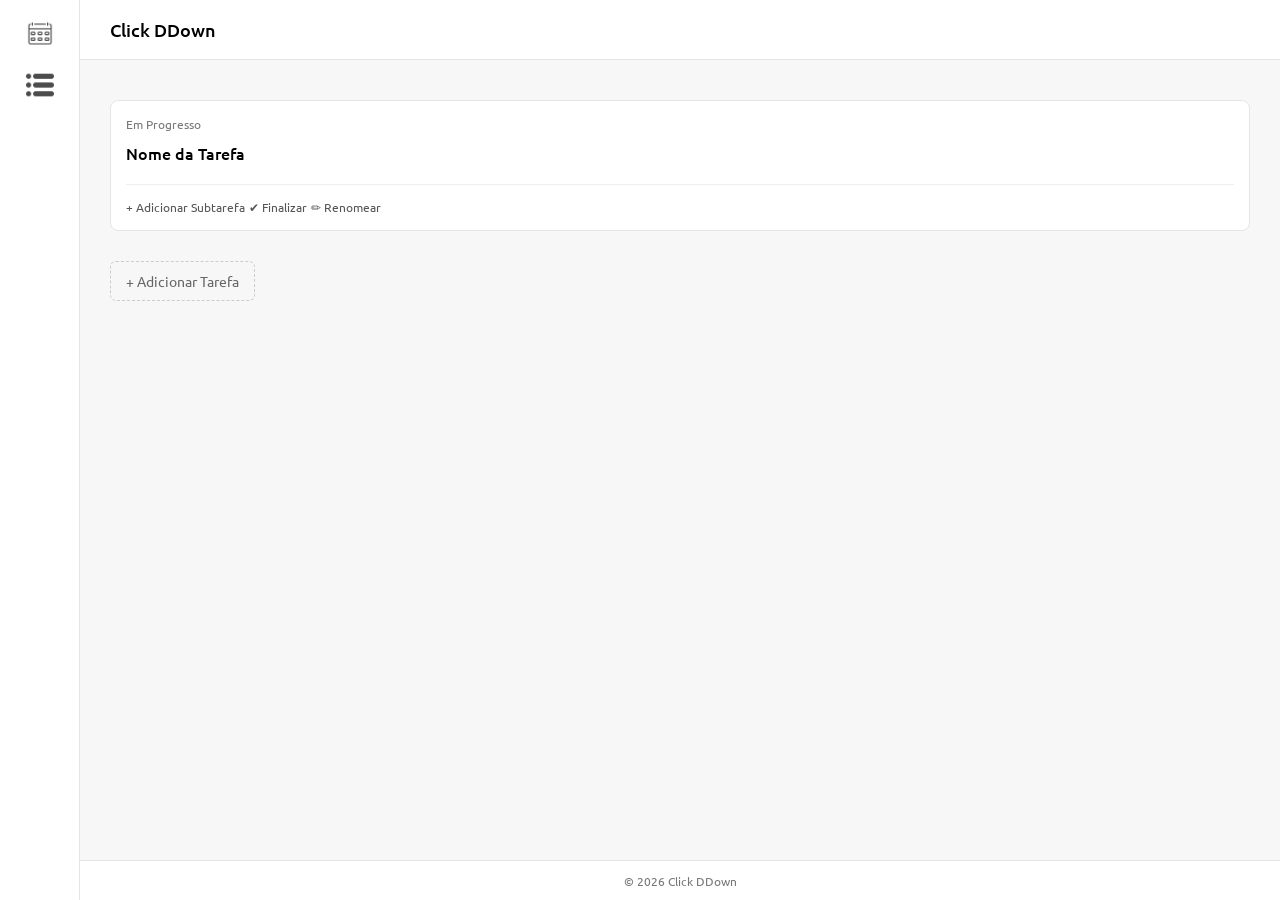
<file: index.html>
<!DOCTYPE html>
<html lang="pt-br">
<head>
    <meta charset="UTF-8">
    <meta name="viewport" content="width=device-width, initial-scale=1.0">

    <title>Click DDown</title>

    <link rel="stylesheet" href="style.css">

    <link rel="preconnect" href="https://fonts.googleapis.com">
    <link rel="preconnect" href="https://fonts.gstatic.com" crossorigin>
    <link href="https://fonts.googleapis.com/css2?family=Ubuntu:wght@300;400;500;700&display=swap" rel="stylesheet">
</head>

<body>

    <header class="header">
        <h1 class="titulo">Click DDown</h1>
    </header>

    <div class="container">

        <aside>
            <button><img src="calendario.png"></button>
            <button><img src="lista-de-reproducao.png"></button>
        </aside>

        <main class="conteudo">

            <div class="lista-tarefas">

                <div class="tarefa">
                    <div class="text-1">
                        <p class="exibicao-de-progresso">Em Progresso</p>
                    </div>

                    <div class="padding">
                        <div class="text-2">
                            <button class="nome-da-tarefa">Nome da Tarefa</button>
                        </div>

                        <div class="subtarefas"></div>

                        <div class="funcoes-tarefa">
                            <hr>
                            <button class="add-subtarefa">+ Adicionar Subtarefa</button>
                            <button class="finalizar-tarefa">✔ Finalizar</button>
                            <button class="renomear-tarefa">✏ Renomear</button>
                        </div>
                    </div>
                </div>

            </div>

            <!-- BOTÃO NOVA TAREFA -->
            <div class="nova-tarefa">
                <button class="add-tarefa">+ Adicionar Tarefa</button>
            </div>

        </main>
    </div>

    <!-- FOOTER -->
    <footer class="footer">
        <p>© 2026 Click DDown</p>
    </footer>

    <script src="script.js"></script>

</body>
</html>
</file>
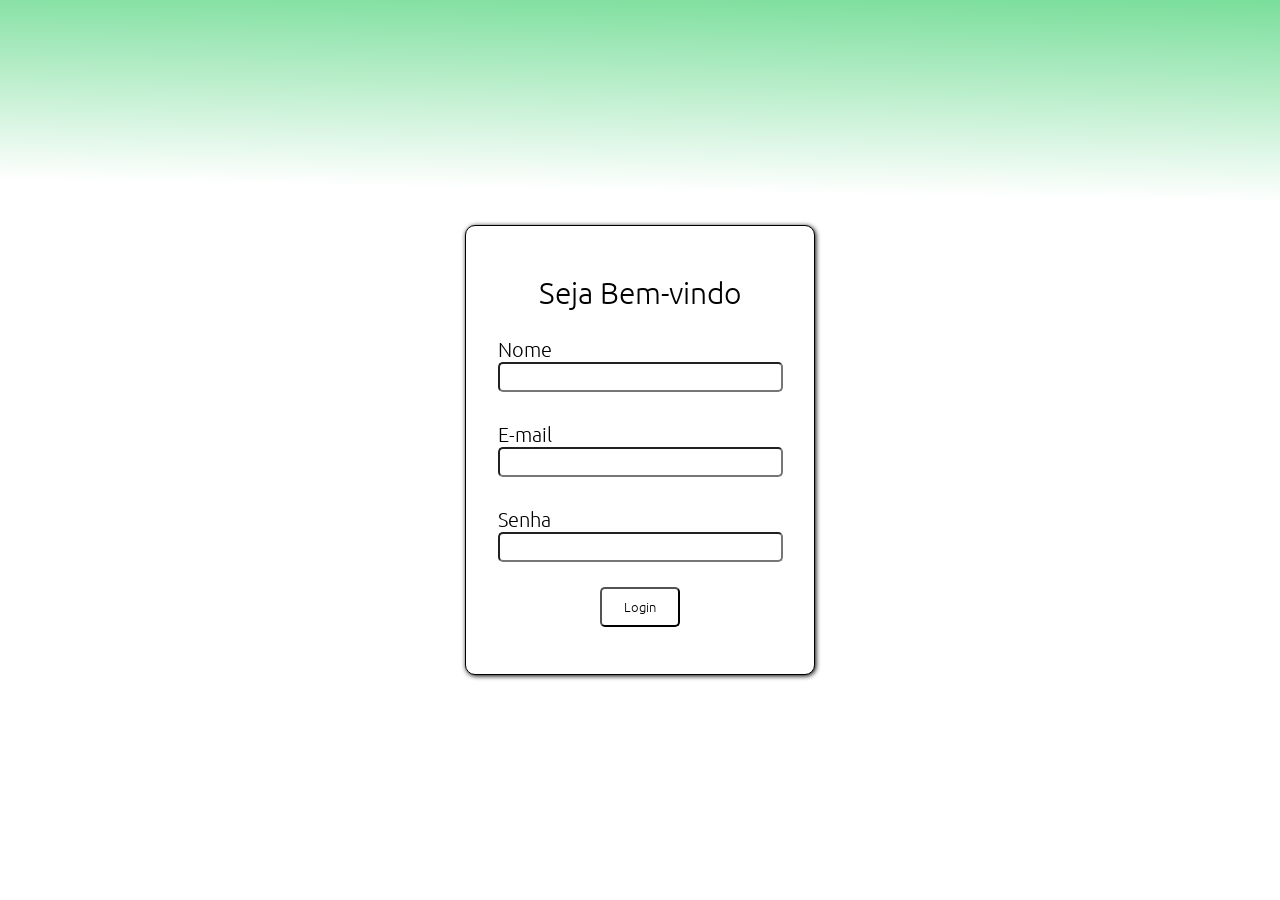
<file: auth/cadastro.html>
<!DOCTYPE html>
<html lang="en">
<head>
    <meta charset="UTF-8">
    <meta name="viewport" content="width=device-width, initial-scale=1.0">
    <title>Document</title>
    <link rel="stylesheet" href="auth.css">
    <link rel="preconnect" href="https://fonts.googleapis.com">
    <link rel="preconnect" href="https://fonts.gstatic.com" crossorigin>
    <link href="https://fonts.googleapis.com/css2?family=Ubuntu:ital,wght@0,300;0,400;0,500;0,700;1,300;1,400;1,500;1,700&display=swap" rel="stylesheet">
</head>
<body>
     <div class="container">
        <div class="titulo-container">
            <h2>Seja Bem-vindo</h2>
        </div>
         <div class="inputs">
            <label for="nome">Nome</label>
            <input type="name" id="nome">
        </div>
        <div class="inputs">
            <label for="email">E-mail</label>
            <input type="email" id="email">
        </div>
        <div class="inputs">
            <label for="senha">Senha</label>
            <input type="password" id="senha">
        </div>
        <div class="botao-login">
            <button class="botao-login" id="login">Login</button>
        </div>
     </div>
    <script src="scriptLogin.js"></script>
</body>
</html>
</file>
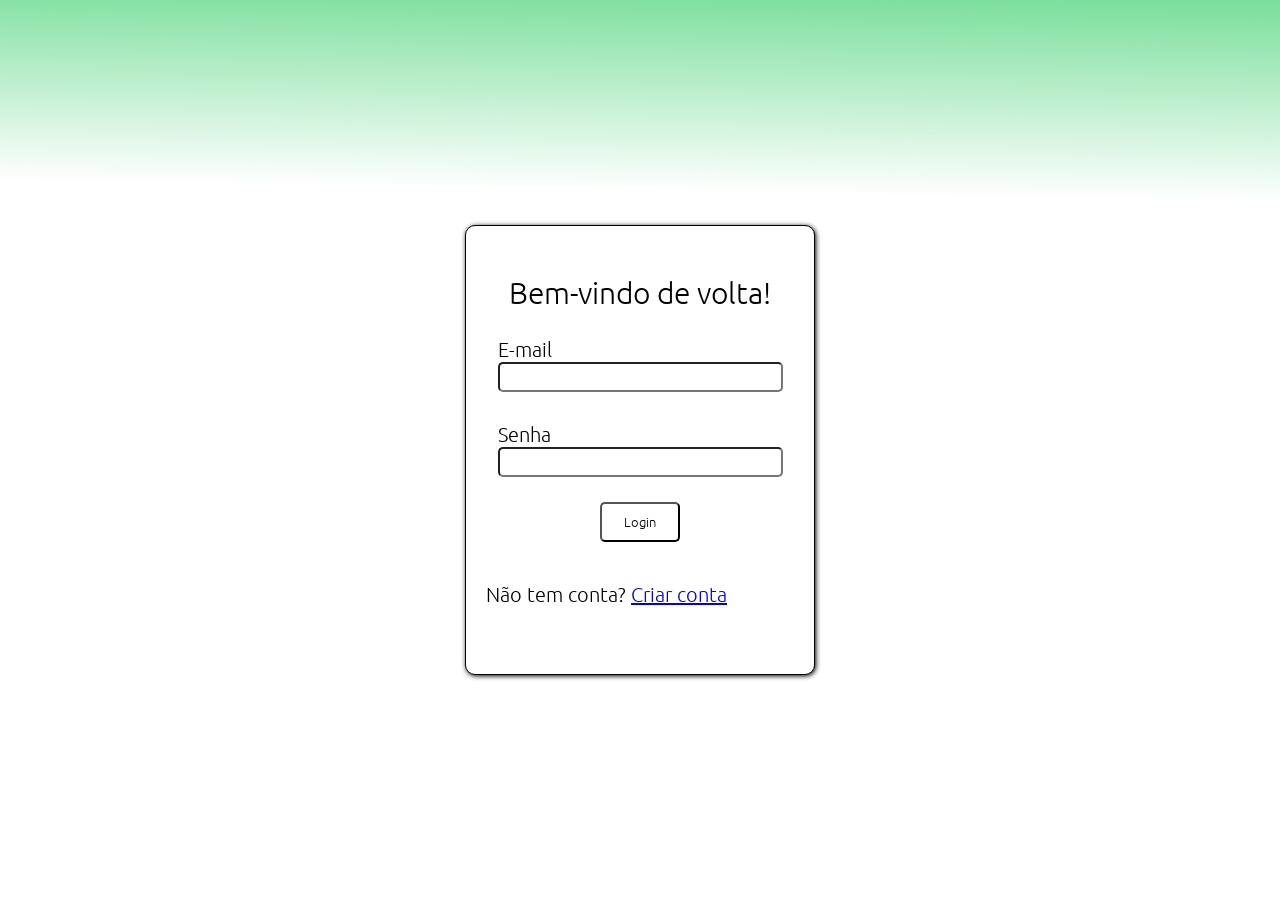
<file: auth/login.html>
<!DOCTYPE html>
<html lang="en">
<head>
    <meta charset="UTF-8">
    <meta name="viewport" content="width=device-width, initial-scale=1.0">
    <link rel="stylesheet" href="auth.css">
    <link rel="preconnect" href="https://fonts.googleapis.com">
    <link rel="preconnect" href="https://fonts.gstatic.com" crossorigin>
    <link href="https://fonts.googleapis.com/css2?family=Ubuntu:ital,wght@0,300;0,400;0,500;0,700;1,300;1,400;1,500;1,700&display=swap" rel="stylesheet">
    
</head>
<body>
    <div class="container">
        <div class="titulo-container">
            <h2>Bem-vindo de volta!</h2>
        </div>
        <div class="inputs">
            <label for="email">E-mail</label>
            <input type="email" id="email">
        </div>
        <div class="inputs">
            <label for="senha">Senha</label>
            <input type="password" id="senha">
        </div>
        <div class="botao-login">
            <button class="botao-login" id="login">Login</button>
        </div>
        <div class="link-cadastro">
            <p>Não tem conta? <a href="./cadastro.html">Criar conta</a></p>
        </div>
    </div>
    <script src="scriptLogin.js"></script>
</body>
</html>
</file>
<file: style.css>
* {
    margin: 0;
    padding: 0;
    box-sizing: border-box;
    font-family: "Ubuntu", sans-serif;
}

body {
    background-color: #f7f7f7;
}

/* HEADER */
.header {
    position: fixed;
    top: 0;
    left: 80px;
    width: calc(100% - 80px);
    height: 60px;
    border-bottom: 1px solid #e5e5e5;
    background-color: #ffffff;
    display: flex;
    align-items: center;
    padding-left: 30px;
    z-index: 100;
}

.titulo {
    font-size: 18px;
    font-weight: 500;
}

.container {
    display: flex;
}

aside {
    width: 80px;
    height: 100vh;
    border-right: 1px solid #e5e5e5;
    background-color: #ffffff;
    display: flex;
    flex-direction: column;
    align-items: center;
    padding-top: 20px;
    gap: 20px;
    position: fixed;
}

aside img {
    width: 28px;
    height: 28px;
    opacity: 0.7;
}

.conteudo {
    margin-left: 80px;
    width: 100%;
    padding-top: 70px;
    padding-bottom: 60px;
}
.lista-tarefas {
    padding: 30px;
    display: flex;
    flex-direction: column;
    gap: 15px;
}

.tarefa {
    background-color: #ffffff;
    border: 1px solid #e5e5e5;
    border-radius: 8px;
    padding: 15px;
    transition: 0.2s;
}

.tarefa:hover {
    border-color: #cfcfcf;
}

.text-1 {
    font-size: 12px;
    color: #777;
    margin-bottom: 10px;
}

.nome-da-tarefa {
    font-size: 16px;
    font-weight: 500;
    background: none;
    border: none;
    cursor: pointer;
}

.subtarefas {
    margin-top: 10px;
    display: flex;
    flex-direction: column;
    gap: 6px;
}

.subtarefas div {
    display: flex;
    align-items: center;
    gap: 8px;
}

.nome-subtarefa {
    font-size: 14px;
}

.funcoes-tarefa hr {
    border: none;
    border-top: 1px solid #eee;
    margin: 10px 0;
}

.add-subtarefa,
.finalizar-tarefa,
.renomear-tarefa {
    font-size: 12px;
    color: #555;
}

button {
    background: none;
    border: none;
    cursor: pointer;
    transition: 0.2s;
}

button:hover {
    opacity: 0.7;
}

.nova-tarefa {
    padding: 0 30px 30px 30px;
}

.add-tarefa {
    font-size: 14px;
    color: #666;
    border: 1px dashed #ccc;
    padding: 10px 15px;
    border-radius: 6px;
}

.add-tarefa:hover {
    border-color: #999;
    color: black;
}

.footer {
    position: fixed;
    bottom: 0;
    left: 80px;
    width: calc(100% - 80px);
    height: 40px;
    border-top: 1px solid #e5e5e5;
    background-color: #ffffff;
    display: flex;
    align-items: center;
    justify-content: center;
    font-size: 12px;
    color: #777;
}
</file>
<file: auth/auth.css>
* {
  margin: 0;
  padding: 0;
  box-sizing: border-box;
  font-family: "Ubuntu", sans-serif;
  font-weight: 350;

}
body{
    display: flex;
    flex-direction: column;
    justify-content: center;
    align-items: center;
    height: 100vh;
    background: #ffffff;
    background: linear-gradient(1deg, rgba(255, 255, 255, 0) 78%, rgba(122, 222, 155, 1) 100%);
    
}
.container{
    font-size: 20px;
    display: flex;
    flex-direction: column;
    justify-content: center;
    align-items: center;
    gap: 20px;  
    border: solid black 1px ;
    border-radius: 10px;
    height: 450px;
    width: 350px;
    background-color: white;
    box-shadow: 1px 1px 5px black;
}
.inputs{
    display: flex;
    flex-direction: column;
    padding: 5px;
}
input{
    width: 285px;
    height: 30px;
    border-radius: 5px;
}
button{
    width: 80px;
    height: 40px;
    font-family: "Ubuntu", sans-serif;
    background-color: transparent;
    border-radius: 5px;

}
.link-cadastro{
    align-self: self-start;
    padding: 20px;
}
</file>
